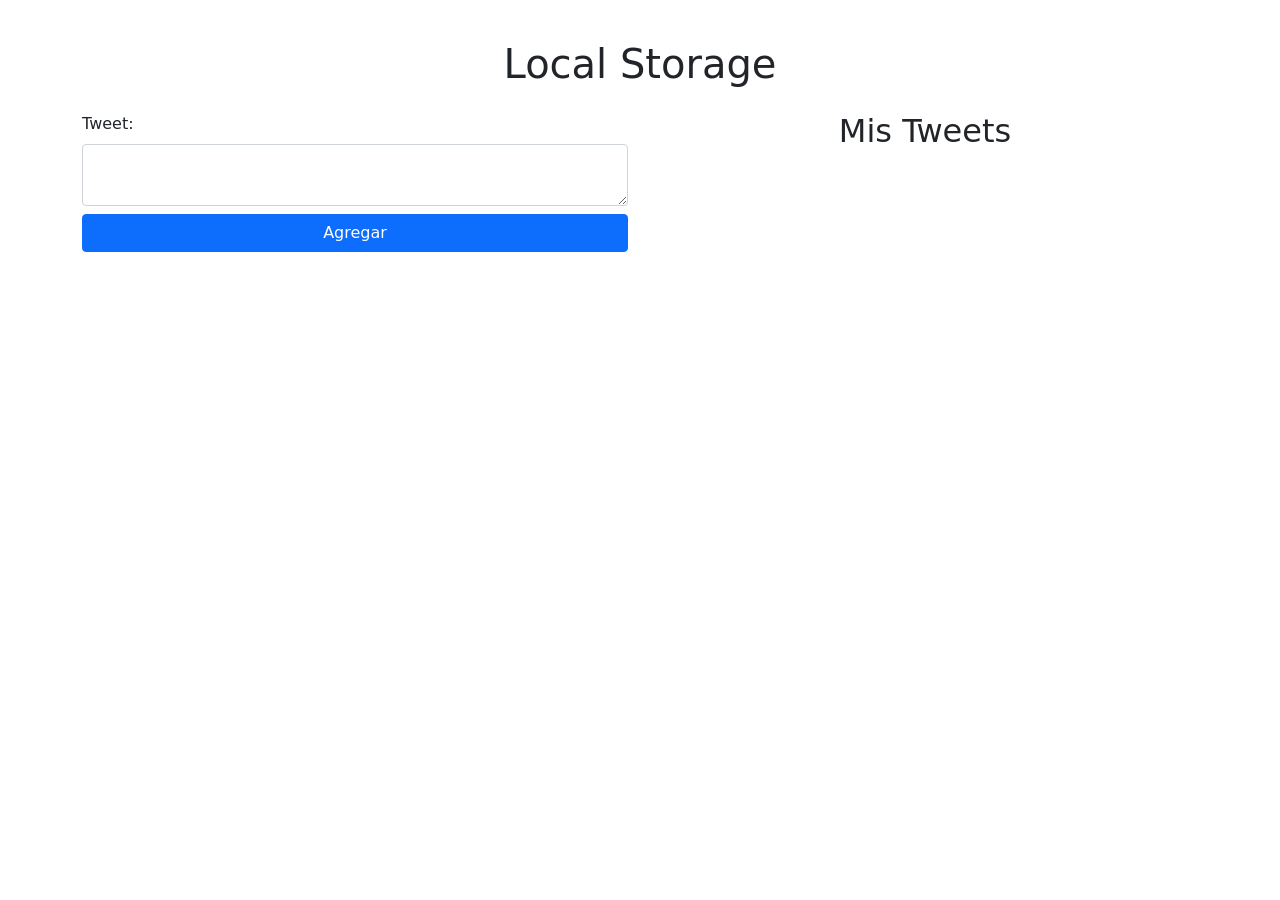
<file: JS-Moderno/localstorage/index.html>
<!DOCTYPE html>
<html lang="en">

<head>
    <meta charset="UTF-8">
    <meta name="viewport" content="width=device-width, initial-scale=1.0">
    <title>Tweets LocalStorage</title>
    <link rel="stylesheet" href="css/bootstrap.min.css">
    <link rel="stylesheet" href="css/app.css">
</head>

<body>
    <div id="contenido">
        <div class="container">
            <h1 class="text-center mt-2 mb-4">Local Storage</h1>
            <div class="row">
                <div class="col-lg-6">
                    <form id="formulario">
                        <label for="tweet" class="form-label">Tweet:</label>
                        <textarea name="tweet" id="tweet" class="form-control"></textarea>
                        <input type="submit" class="btn btn-primary w-100 mt-2" value="Agregar">
                    </form>
                </div>
                <div class="col-lg-6">
                    <h2 class="text-center">Mis Tweets</h2>
                    <div id="lista-tweets"></div>
                </div>
            </div>
        </div>
    </div>
    <script src="js/bootstrap.bundle.min.js"></script>
    <script src="js/app.js"></script>
</body>

</html>
</file>
<file: JS-Moderno/localstorage/css/app.css>
#contenido {
  margin-top: 40px;
}

.borrar-tweet,
.borrar-tweet:hover {
  float: right;
  cursor: pointer;
  color: red;
  font-weight: bold;
}

.error {
  background-color: red;
  text-align: center;
  padding: 10px;
  text-transform: uppercase;
  font-weight: bold;
  max-width: 400px;
  margin: 0 auto;
  color: white;
}
</file>
